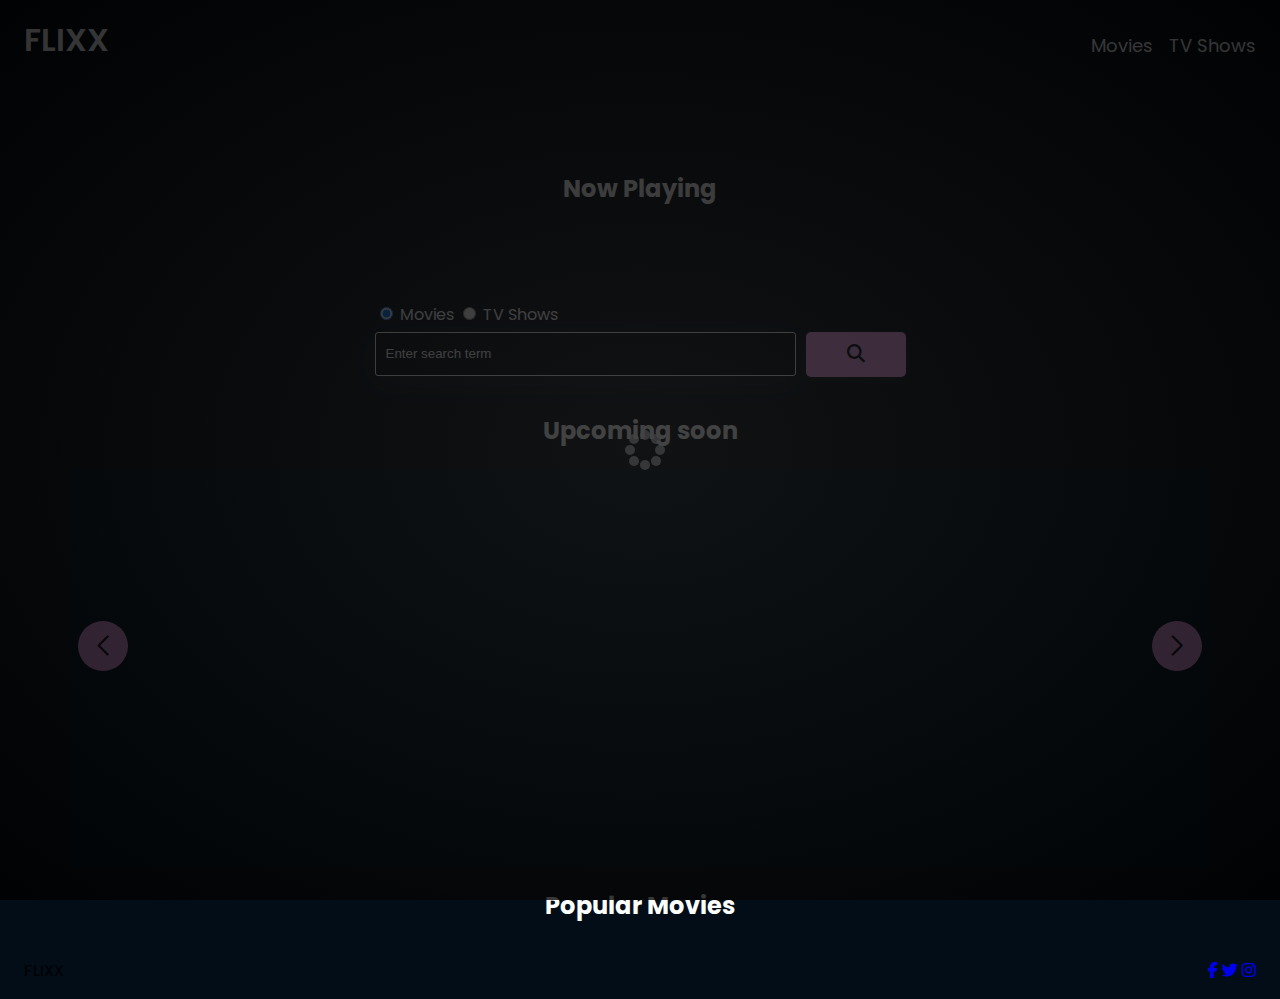
<file: index.html>
<!DOCTYPE html>
<html lang="en">
  <head>
    <meta charset="UTF-8" />
    <meta http-equiv="X-UA-Compatible" content="IE=edge" />
    <meta name="viewport" content="width=device-width, initial-scale=1.0" />
    <link rel="preconnect" href="https://fonts.googleapis.com" />
    <link rel="preconnect" href="https://fonts.gstatic.com" crossorigin />
    <link
      href="https://fonts.googleapis.com/css2?family=Poppins:wght@300;400;700&display=swap"
      rel="stylesheet"
    />
    <link rel="stylesheet" href="https://cdnjs.cloudflare.com/ajax/libs/font-awesome/6.7.2/css/all.min.css" integrity="sha512-Evv84Mr4kqVGRNSgIGL/F/aIDqQb7xQ2vcrdIwxfjThSH8CSR7PBEakCr51Ck+w+/U6swU2Im1vVX0SVk9ABhg==" crossorigin="anonymous" referrerpolicy="no-referrer" />
    <link rel="stylesheet" href="libraries/swiper.css" />
    <link rel="stylesheet" href="style.css" />
    <link rel="stylesheet" href="spinner.css" />
    <script src="libraries/swiper.js"></script>
    <script src="script.js" defer></script>
    <title>Flixx app</title>
  </head>
  <body>
    <header class="main-header">
      <div class="container">
        <div class="logo"><a href="index.html">FLIXX</a></div>
        <nav>
          <ul class="head">
            <li>
              <a class="nav-link" href="movies.html">Movies</a>
            </li>
              <a class="nav-link" href="shows.html">TV Shows</a>
            </li>
          </ul>
        </nav>
      </div>
    </header>

    <!-- Now Playing Section -->
    <section class="now-playing">
      <h2>Now Playing</h2>
      <div class="swiper">
        <div class="swiper-wrapper">
          <!-- <div class="swiper-slide">
            <a href="movie-details.html?id=1">
              <img src=https://github.com/bradtraversy/flixx-app/blob/main/images/no-image.jpg?raw=true" alt="Movie Title" />
            </a>
            <h4 class="swiper-rating">
              <i class="fas fa-star text-secondary"></i> 8 / 10
            </h4>
          </div> -->
        </div>
      </div>
    </section>

    <!-- Search Movies -->
    <section class="search">
      <div class="container">
        <div id="alert"></div>
        <form action="search.html" class="search-form">
          <!-- movies and shows radio box -->
          <div class="search-radio">
            <input type="radio" id="movie" name="type" value="movie" checked />
            <label for="movies">Movies</label>
            <input type="radio" id="tv" name="type" value="tv" />
            <label for="shows">TV Shows</label>
          </div>
          <div class="search-flex">
            <input
              type="text"
              name="search-term"
              id="search-term"
              placeholder="Enter search term"
            />
            <button class="btn" type="submit">
              <i class="fas fa-search"></i>
            </button>
          </div>
        </form>
      </div>
    </section>

<!-- upcoming soon -->
<h2 class="header_coming">Upcoming soon</h2>
<section class="upcoming-section">
  <div class="swiper upcoming-swiper">
    <div class="swiper-wrapper">
      <!-- Movie cards will be inserted here by JavaScript -->
    </div>
    <!-- Navigation buttons -->
    <div class="swiper-button-prev upcoming-nav-prev"></div>
    <div class="swiper-button-next upcoming-nav-next"></div>
  </div>
</section>

    <!-- Popular Movies -->
    <section class="container-popular">
      <h2>Popular Movies</h2>
      <div id="popular-movies" class="grid">
        </div>
    </section>

    <!-- Footer -->
    <footer class="main-footer">
      <div class="container">
        <div class="logo"><span>FLIXX</span></div>
        <div class="social-links">
          <a href="https://www.facebook.com" target="_blank"
            ><i class="fab fa-facebook-f"></i
          ></a>
          <a href="https://www.twitter.com" target="_blank"
            ><i class="fab fa-twitter"></i
          ></a>
          <a href="https://www.instagram.com" target="_blank"
            ><i class="fab fa-instagram"></i
          ></a>
        </div>
      </div>
    </footer>

    <div class="spinner"></div>
  </body>
</html>
</file>
<file: style.css>
:root {
  --main-color: #020d18;
  --special-color: rgb(245, 165, 245);
  --second-color: white;
}
body {
  font-family: "Poppins";
  background-color: var(--main-color);
}
.container {
  display: flex;
  flex-direction: row;
  flex-wrap: wrap;
  align-content: space-between;
  justify-content: space-between;
  align-items: flex-start;
  margin: 1rem;
}
.head {
  display: flex;
  gap: 1rem;
  a {
    text-decoration: none;
    color: var(--second-color);
    font-size: large;
    &:hover {
      color: #0a4b8f;
    }
  }
  li {
    list-style: none;
  }
}
.logo a {
  text-decoration: none;
  font-size: xx-large;
  font-weight: 600;
  color: var(--second-color);
}
/* now playing */
.now-playing {
  background: url("https://github.com/bradtraversy/flixx-app/blob/main/images/showcase-bg.jpg?raw=true")
    no-repeat center center/cover;
  padding: 60px;
  box-shadow: rgba(0, 0, 0, 0.15) 1.95px 1.95px 2.6px;
  color: var(--second-color);
  h2 {
    text-align: center;
  }
}
/* search */
.search {
  display: flex;
  flex-direction: column;
  flex-wrap: wrap;
  align-content: center;
}
.search-radio {
  color: var(--second-color);
  padding-bottom: 5px;
}
.search-flex {
  display: flex;
}
#search-term {
  box-shadow: rgba(100, 100, 111, 0.2) 0px 7px 29px 0px;
  width: 415px;
  height: 40px;
  border: 1px solid white;
  border-radius: 3px;
  background-color: transparent;
  color: var(--second-color);
  &::placeholder {
    color: var(--second-color);
    padding: 8px;
  }
}
.search .container form input[type="text"]::placeholder {
  color: #fff;
}
.search .container form input[type="text"]:focus {
  outline: none;
}
.btn {
  flex: 1;
  box-shadow: rgba(99, 99, 99, 0.2) 0px 2px 8px 0px;
  display: block;
  width: 100px;
  padding: 10px;
  border: none;
  border-radius: 5px;
  height: 45px;
  cursor: pointer;
  background: var(--special-color);
  color: #000;
  margin-left: 10px;
  color: var(--main-color);
  i {
    font-size: large;
  }
}
/* popular movies */
.container-popular {
  .grid {
    display: grid;
    grid-template-columns: repeat(auto-fit, minmax(250px, 1fr));
    grid-gap: 30px;
    padding-left: 1.2rem;
    padding-right: 1.2rem;
  }

  /* Card */
  .card {
    background: #04376b;
    padding: 5px;
    color: var(--second-color);
  }
  .card img {
    width: 100%;
  }
  .card-body {
    font-size: 20px;
    padding-left: 8px;
  }
  .card:hover {
    transform: scale(1.05);
    transition: all 0.5s ease-in-out;
    background: #0a4b8f;
  }
  h2 {
    color: var(--second-color);
    text-align: center;
  }
}
/* movie detail */
.btn-detail {
  border: 1px solid var(--special-color);
  color: white;
  text-decoration: none;
  padding: 8px;
  border-radius: 5px;
  margin-left: 16px;
  box-shadow: rgba(100, 100, 111, 0.2) 0px 7px 29px 0px;
}
.back {
  height: 50px;
  padding-top: 10px;
}
#movie-details,
#show-details {
  color: white;
  .card-img-top {
    width: 380px;
    height: 90%;
    margin-right: 60px;
    object-fit: cover;
  }
}
.details-top {
  display: flex;
  justify-content: space-between;
  align-items: center;
  margin: 50px 15px 30px;
}
/* details bottom */
.details-bottom h2 {
  text-align: center;
}
.details-bottom li {
  list-style: none;
  padding: 1rem;
  border-bottom: 1px solid rgb(182, 180, 180);
  opacity: 0.7;
}
.details-bottom span {
  color: var(--special-color);
}
.list-group,
h4 {
  margin: 1rem;
  padding-top: 0.5rem;
}
/* search.html */
.pagination {
  display: flex;
  width: 257px;
  margin-top: 1rem;
}
/* upcoming (created from js) */
.upcoming-section {
  position: relative;
  max-width: 1300px;
  margin: 0 auto;
  padding: 0 20px;
}

.upcoming-swiper {
  position: relative;
  overflow: hidden;
  min-height: 400px;
  background: rgba(4, 55, 107, 0.1);
  border-radius: 8px;
}

.upcoming-swiper .swiper-slide {
  display: flex;
  flex-direction: column;
  background: #04376b;
  border-radius: 8px;
  overflow: hidden;
  transition: transform 0.3s ease;
}

.upcoming-swiper .swiper-slide:hover {
  transform: scale(1.05);
  background: #0a4b8f;
}

.upcoming-swiper .swiper-slide img {
  width: 100%;
  height: 300px;
  object-fit: cover;
}

.upcoming-swiper .swiper-slide .movie-info {
  padding: 15px;
  color: var(--second-color);
}

.upcoming-swiper .swiper-slide .movie-info h5 {
  margin: 0 0 10px 0;
  font-size: 16px;
  font-weight: 600;
}

.upcoming-swiper .swiper-slide .movie-info p {
  margin: 0;
  font-size: 14px;
  opacity: 0.8;
}

/* Custom navigation buttons */
.upcoming-nav-prev,
.upcoming-nav-next {
  position: absolute;
  top: 50%;
  transform: translateY(-50%);
  width: 50px;
  height: 50px;
  background: rgba(245, 165, 245, 0.9);
  border-radius: 50%;
  color: var(--main-color);
  font-weight: bold;
  z-index: 10;
  cursor: pointer;
  transition: all 0.3s ease;
  display: flex;
  align-items: center;
  justify-content: center;
}

.upcoming-nav-prev:hover,
.upcoming-nav-next:hover {
  background: var(--special-color);
  transform: translateY(-50%) scale(1.1);
}

.upcoming-nav-prev {
  left: 10px;
}

.upcoming-nav-next {
  right: 10px;
}

/* Hide default Swiper button arrows */
.upcoming-nav-prev:after,
.upcoming-nav-next:after {
  font-size: 20px;
  font-weight: bold;
}

/* Add some spacing for the navigation buttons */
.upcoming-section {
  padding: 0 60px;
}

/* Make sure the swiper container has proper height */
.upcoming-swiper {
  min-height: 400px;
}

/* Responsive adjustments */
@media (max-width: 768px) {
  .upcoming-section {
    padding: 0 40px;
  }
  
  .upcoming-nav-prev,
  .upcoming-nav-next {
    width: 40px;
    height: 40px;
  }
  
  .upcoming-nav-prev:after,
  .upcoming-nav-next:after {
    font-size: 16px;
  }
}
.header_coming {
  color: var(--second-color);
  text-align: center;
}
.upcoming_cards {
  img {
    width: 105%;
  }
}
.pop_up_details {
  color: var(--second-color);
  display: none;
}
</file>
<file: spinner.css>
/* Spinner From: https://codepen.io/tbrownvisuals/pen/edGYvx */
.spinner {
    position: fixed;
    z-index: 999;
    height: 2em;
    width: 2em;
    overflow: show;
    margin: auto;
    top: 0;
    left: 0;
    bottom: 0;
    right: 0;
    display: none;
  }
  
  .show {
    display: block;
  }
  
  /* Transparent Overlay */
  .spinner:before {
    content: '';
    display: block;
    position: fixed;
    top: 0;
    left: 0;
    width: 100%;
    height: 100%;
    background: radial-gradient(rgba(20, 20, 20, 0.8), rgba(0, 0, 0, 0.8));
  
    background: -webkit-radial-gradient(
      rgba(20, 20, 20, 0.8),
      rgba(0, 0, 0, 0.8)
    );
  }
  
  /* :not(:required) hides these rules from IE9 and below */
  .spinner:not(:required) {
    /* hide "loading..." text */
    font: 0/0 a;
    color: transparent;
    text-shadow: none;
    background-color: transparent;
    border: 0;
  }
  
  .spinner:not(:required):after {
    content: '';
    display: block;
    font-size: 10px;
    width: 1em;
    height: 1em;
    margin-top: -0.5em;
    -webkit-animation: spinner 150ms infinite linear;
    -moz-animation: spinner 150ms infinite linear;
    -ms-animation: spinner 150ms infinite linear;
    -o-animation: spinner 150ms infinite linear;
    animation: spinner 150ms infinite linear;
    border-radius: 0.5em;
    -webkit-box-shadow: rgba(255, 255, 255, 0.75) 1.5em 0 0 0,
      rgba(255, 255, 255, 0.75) 1.1em 1.1em 0 0,
      rgba(255, 255, 255, 0.75) 0 1.5em 0 0,
      rgba(255, 255, 255, 0.75) -1.1em 1.1em 0 0,
      rgba(255, 255, 255, 0.75) -1.5em 0 0 0,
      rgba(255, 255, 255, 0.75) -1.1em -1.1em 0 0,
      rgba(255, 255, 255, 0.75) 0 -1.5em 0 0,
      rgba(255, 255, 255, 0.75) 1.1em -1.1em 0 0;
    box-shadow: rgba(255, 255, 255, 0.75) 1.5em 0 0 0,
      rgba(255, 255, 255, 0.75) 1.1em 1.1em 0 0,
      rgba(255, 255, 255, 0.75) 0 1.5em 0 0,
      rgba(255, 255, 255, 0.75) -1.1em 1.1em 0 0,
      rgba(255, 255, 255, 0.75) -1.5em 0 0 0,
      rgba(255, 255, 255, 0.75) -1.1em -1.1em 0 0,
      rgba(255, 255, 255, 0.75) 0 -1.5em 0 0,
      rgba(255, 255, 255, 0.75) 1.1em -1.1em 0 0;
  }
  
  /* Animation */
  
  @-webkit-keyframes spinner {
    0% {
      -webkit-transform: rotate(0deg);
      -moz-transform: rotate(0deg);
      -ms-transform: rotate(0deg);
      -o-transform: rotate(0deg);
      transform: rotate(0deg);
    }
    100% {
      -webkit-transform: rotate(360deg);
      -moz-transform: rotate(360deg);
      -ms-transform: rotate(360deg);
      -o-transform: rotate(360deg);
      transform: rotate(360deg);
    }
  }
  @-moz-keyframes spinner {
    0% {
      -webkit-transform: rotate(0deg);
      -moz-transform: rotate(0deg);
      -ms-transform: rotate(0deg);
      -o-transform: rotate(0deg);
      transform: rotate(0deg);
    }
    100% {
      -webkit-transform: rotate(360deg);
      -moz-transform: rotate(360deg);
      -ms-transform: rotate(360deg);
      -o-transform: rotate(360deg);
      transform: rotate(360deg);
    }
  }
  @-o-keyframes spinner {
    0% {
      -webkit-transform: rotate(0deg);
      -moz-transform: rotate(0deg);
      -ms-transform: rotate(0deg);
      -o-transform: rotate(0deg);
      transform: rotate(0deg);
    }
    100% {
      -webkit-transform: rotate(360deg);
      -moz-transform: rotate(360deg);
      -ms-transform: rotate(360deg);
      -o-transform: rotate(360deg);
      transform: rotate(360deg);
    }
  }
  @keyframes spinner {
    0% {
      -webkit-transform: rotate(0deg);
      -moz-transform: rotate(0deg);
      -ms-transform: rotate(0deg);
      -o-transform: rotate(0deg);
      transform: rotate(0deg);
    }
    100% {
      -webkit-transform: rotate(360deg);
      -moz-transform: rotate(360deg);
      -ms-transform: rotate(360deg);
      -o-transform: rotate(360deg);
      transform: rotate(360deg);
    }
  }
</file>
